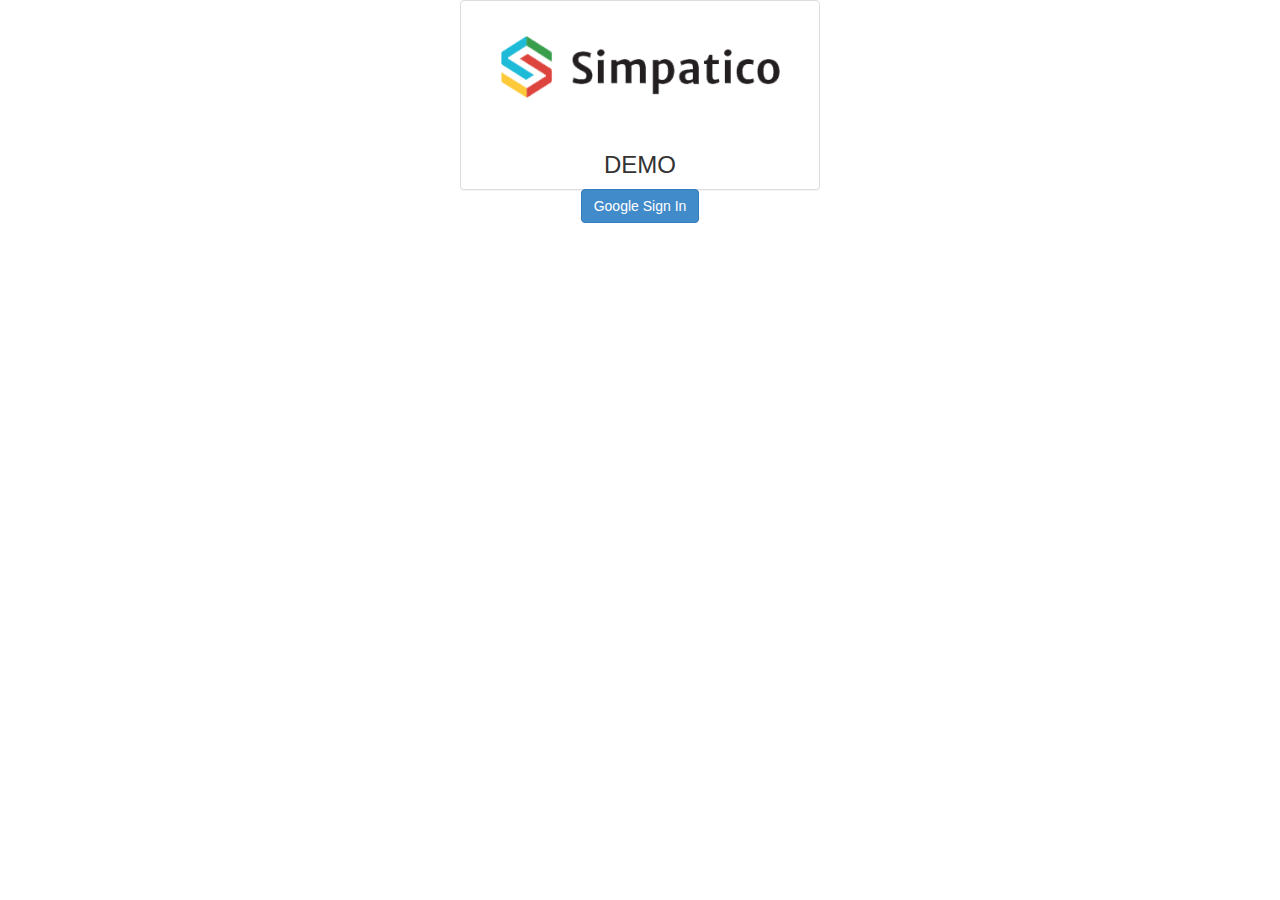
<file: proxy-ife-web/src/main/webapp/resources/index.html>
<html>
  <head>
    <script type="text/javascript">
      function checkLogin() {
    	  var tokenData = !!localStorage.tokenData ? JSON.parse(localStorage.tokenData) : null;
    	  document.location = !!tokenData && tokenData.access_token && new Date().getTime() < tokenData.expires_on ? "./test.html" : "./login.html";
      }
    </script>
  </head>
  <body onload="checkLogin()">
  </body>
</html>
</file>
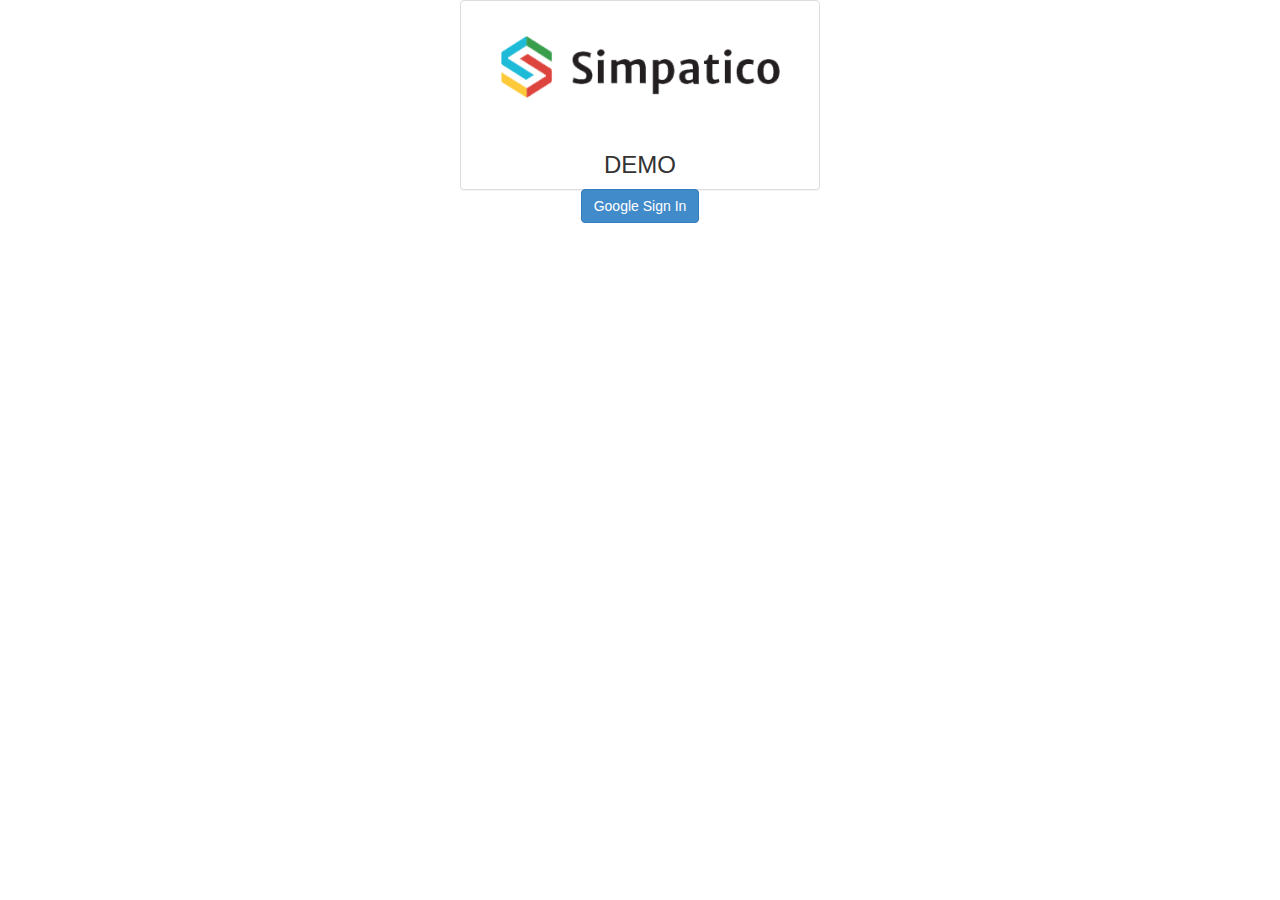
<file: proxy-ife-web/src/main/webapp/resources/login.html>
<!DOCTYPE html>
<html lang="en">
    <head>
      <meta charset="utf-8">
      <meta http-equiv="X-UA-Compatible" content="IE=edge">
      <meta name="viewport" content="width=device-width, initial-scale=1">
      <meta name="description" content="">
      <meta name="author" content="">
      <title>Login</title>
      <!-- Bootstrap core CSS -->
      <link href="css/bootstrap.min.css" rel="stylesheet">
      <!-- Custom styles for this template -->
      <link href="css/style.css" rel="stylesheet">
        <script type="text/javascript">
	        function enter() {
	        	var base = window.location.href;
	        	var arr = base.split("/");
	        	var BASE_URL = arr[0]+'//'+arr[2]+'/'+arr[3];
	            var url = 
	                'https://accounts.google.com/o/oauth2/v2/auth?scope=email%20profile&state=%2Fprofile&response_type=token&'+
	                'redirect_uri='+BASE_URL+'/login.html&'+
	                'client_id=453601816446-rf11kqs7ro0pdp0tiuq1phbq4ef6uoh7.apps.googleusercontent.com';
	            document.location = url;
	            //var win = window.open(url, popupOptions.name, formatPopupOptions(popupOptions.openParams));
	            //window.addEventListener('message', listener, false);
	          }        
	        function checkHash() {
	            if (location.hash && location.hash.substring(1)) {
	              var params = {}, queryString = location.hash.substring(1),
	              regex = /([^&=]+)=([^&]*)/g, m;
	              while (m = regex.exec(queryString)) {
	                params[decodeURIComponent(m[1])] = decodeURIComponent(m[2]);
	              }
	              params.expires_on = new Date().getTime() + params.expires_in * 1000;
	              localStorage.tokenData = JSON.stringify(params);
	              document.location = './test.html'; 
	            }
	          }
	    </script>
    </head>
    <body onload="checkHash()">
      <div class="container">
        <div class="row">
          <div class="col-md-offset-4 col-md-4">
            <div class="panel panel-default">
            <div class=" text-center"><img src="images/logo_simpatico.png" width="80%"></div>
            <h3 class=" text-center">DEMO</h3>
             <div class="col-md-12 form-group text-center"><button class="btn btn-primary" onclick="enter()"/>Google Sign In</button></div>
            </div>
          </div>
        </div>
      </div>  
    </body>
</html>
</file>
<file: proxy-ife-web/src/main/webapp/resources/css/style.css>
.swagger-section #header a#logo {
  font-size: 1.5em;
  font-weight: bold;
  text-decoration: none;
  background: transparent url(../images/logo.png) no-repeat left center;
  padding: 20px 0 20px 40px;
}
#text-head {
  font-size: 80px;
  font-family: 'Roboto', sans-serif;
  color: #ffffff;
  float: right;
  margin-right: 20%;
}
.navbar-fixed-top .navbar-nav {
  height: auto;
}
.navbar-fixed-top .navbar-brand {
  height: auto;
}
.navbar-header {
  height: auto;
}
.navbar-inverse {
  background-color: #000;
  border-color: #000;
}
#navbar-brand {
  margin-left: 20%;
}
.navtext {
  font-size: 10px;
}
.h1,
h1 {
  font-size: 60px;
}
.navbar-default .navbar-header .navbar-brand {
  color: #a2dfee;
}
/* tag titles */
.swagger-section .swagger-ui-wrap ul#resources li.resource div.heading h2 a {
  color: #393939;
  font-family: 'Arvo', serif;
  font-size: 1.5em;
}
.swagger-section .swagger-ui-wrap ul#resources li.resource div.heading h2 a:hover {
  color: black;
}
.swagger-section .swagger-ui-wrap ul#resources li.resource div.heading h2 {
  color: #525252;
  padding-left: 0px;
  display: block;
  clear: none;
  float: left;
  font-family: 'Arvo', serif;
  font-weight: bold;
}
.navbar-default .navbar-collapse,
.navbar-default .navbar-form {
  border-color: #0A0A0A;
}
.container1 {
  width: 1500px;
  margin: auto;
  margin-top: 0;
  background-image: url('../images/shield.png');
  background-repeat: no-repeat;
  background-position: -40px -20px;
  margin-bottom: 210px;
}
.container-inner {
  width: 1200px;
  margin: auto;
  background-color: rgba(223, 227, 228, 0.75);
  padding-bottom: 40px;
  padding-top: 40px;
  border-radius: 15px;
}
.header-content {
  padding: 0;
  width: 1000px;
}
.title1 {
  font-size: 80px;
  font-family: 'Vollkorn', serif;
  color: #404040;
  text-align: center;
  padding-top: 40px;
  padding-bottom: 100px;
}
#icon {
  margin-top: -18px;
}
.subtext {
  font-size: 25px;
  font-style: italic;
  color: #08b;
  text-align: right;
  padding-right: 250px;
}
.bg-primary {
  background-color: #00468b;
}
.navbar-default .nav > li > a,
.navbar-default .nav > li > a:focus {
  color: #08b;
}
.navbar-default .nav > li > a,
.navbar-default .nav > li > a:hover {
  color: #08b;
}
.navbar-default .nav > li > a,
.navbar-default .nav > li > a:focus:hover {
  color: #08b;
}
.text-faded {
  font-size: 25px;
  font-family: 'Vollkorn', serif;
}
.section-heading {
  font-family: 'Vollkorn', serif;
  font-size: 45px;
  padding-bottom: 10px;
}
hr {
  border-color: #00468b;
  padding-bottom: 10px;
}
.description {
  margin-top: 20px;
  padding-bottom: 200px;
}
.description li {
  font-family: 'Vollkorn', serif;
  font-size: 25px;
  color: #525252;
  margin-left: 28%;
  padding-top: 5px;
}
.gap {
  margin-top: 200px;
}
.troubleshootingtext {
  color: rgba(255, 255, 255, 0.7);
  padding-left: 30%;
}
.troubleshootingtext li {
  list-style-type: circle;
  font-size: 25px;
  padding-bottom: 5px;
}
.overlay {
  position: absolute;
  top: 0;
  left: 0;
  width: 100%;
  height: 100%;
  z-index: 1000;
}
.block.response_body.json:hover {
  cursor: pointer;
}
.backdrop {
  color: blue;
}
#myModal {
  height: 100%;
}
.modal-backdrop {
  bottom: 0;
  position: fixed;
}
.curl {
  padding: 10px;
  font-family: "Anonymous Pro", "Menlo", "Consolas", "Bitstream Vera Sans Mono", "Courier New", monospace;
  font-size: 0.9em;
  max-height: 400px;
  margin-top: 5px;
  overflow-y: auto;
  background-color: #fcf6db;
  border: 1px solid #e5e0c6;
  border-radius: 4px;
}
.curl_title {
  font-size: 1.1em;
  margin: 0;
  padding: 15px 0 5px;
  font-family: 'Open Sans', 'Helvetica Neue', Arial, sans-serif;
  font-weight: 500;
  line-height: 1.1;
}
.footer {
  display: none;
}
.swagger-section .swagger-ui-wrap h2 {
  padding: 0;
}
h2 {
  margin: 0;
  margin-bottom: 5px;
}
.markdown p {
  font-size: 15px;
  font-family: 'Arvo', serif;
}
.swagger-section .swagger-ui-wrap .code {
  font-size: 15px;
  font-family: 'Arvo', serif;
}
.swagger-section .swagger-ui-wrap b {
  font-family: 'Arvo', serif;
}
#signin:hover {
  cursor: pointer;
}
.dropdown-menu {
  padding: 15px;
}
.navbar-right .dropdown-menu {
  left: 0;
  right: auto;
}
#signinbutton {
  width: 100%;
  height: 32px;
  font-size: 13px;
  font-weight: bold;
  color: #08b;
}
.navbar-default .nav > li .details {
  color: #000000;
  text-transform: none;
  font-size: 15px;
  font-weight: normal;
  font-family: 'Open Sans', sans-serif;
  font-style: italic;
  line-height: 20px;
  top: -2px;
}
.navbar-default .nav > li .details:hover {
  color: black;
}
#signout {
  width: 100%;
  height: 32px;
  font-size: 13px;
  font-weight: bold;
  color: #08b;
}
</file>
